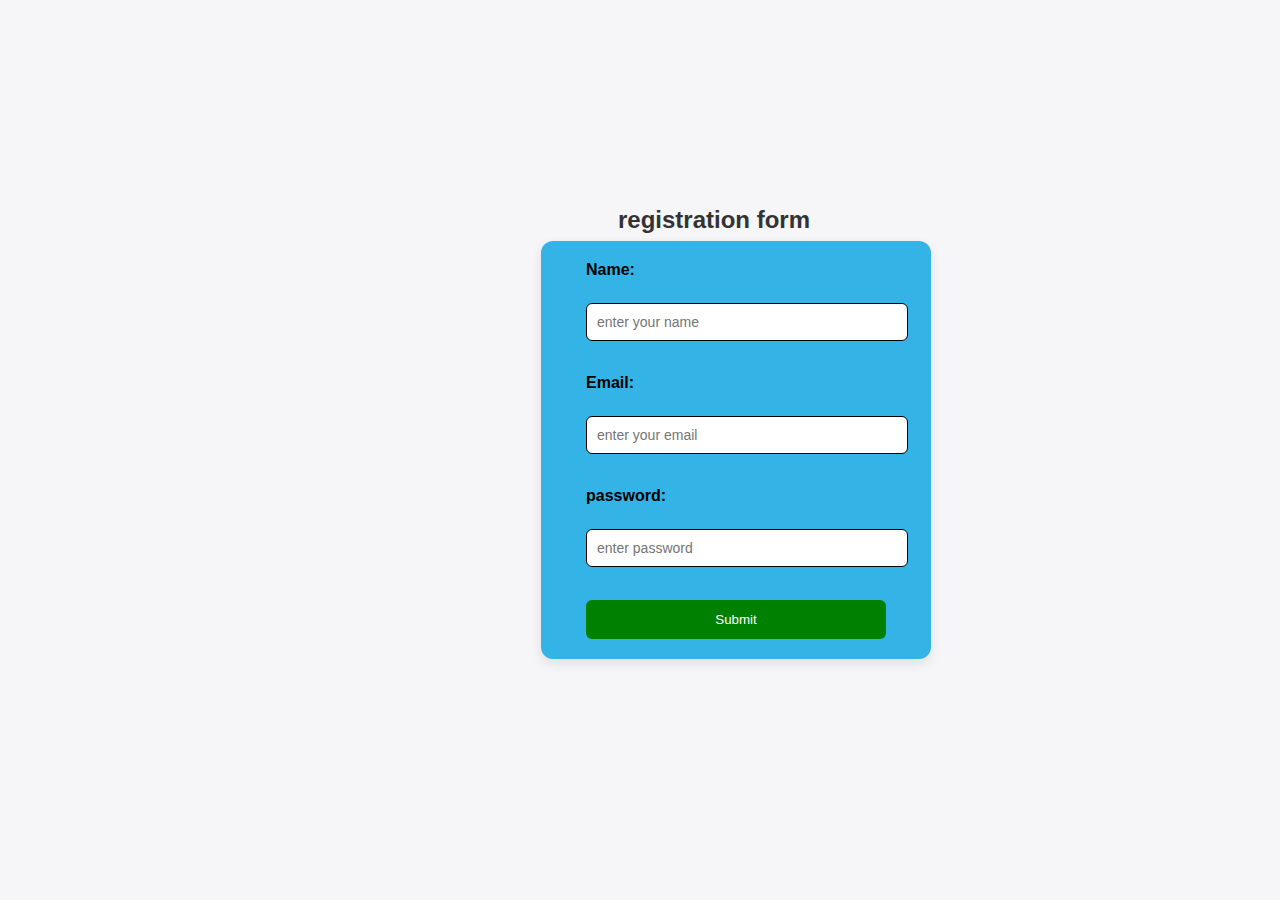
<file: basic_form/index.html>
<!DOCTYPE html>
<html lang="en">
<head>
    <meta charset="UTF-8">
    <meta name="viewport" content="width=device-width, initial-scale=1.0">
    <title>simple form </title>
    <link rel="stylesheet" href="style.css">
</head>
<body>
    <h2>registration form</h2>
    <form>
        <label for="name">Name: </label><br>
        <input type="text" id= "name" name="name" placeholder="enter your name"><br><br>

        <label for="email">Email: </label><br>
        <input type="email" id="email" name="email" placeholder="enter your email"><br><br>

        <label for="password">password: </label><br>
        <input type="password" id="password" name="password" placeholder="enter password"><br><br>

        <button type="submit">Submit</button>
    </form>
    
</body>
</html>
</file>
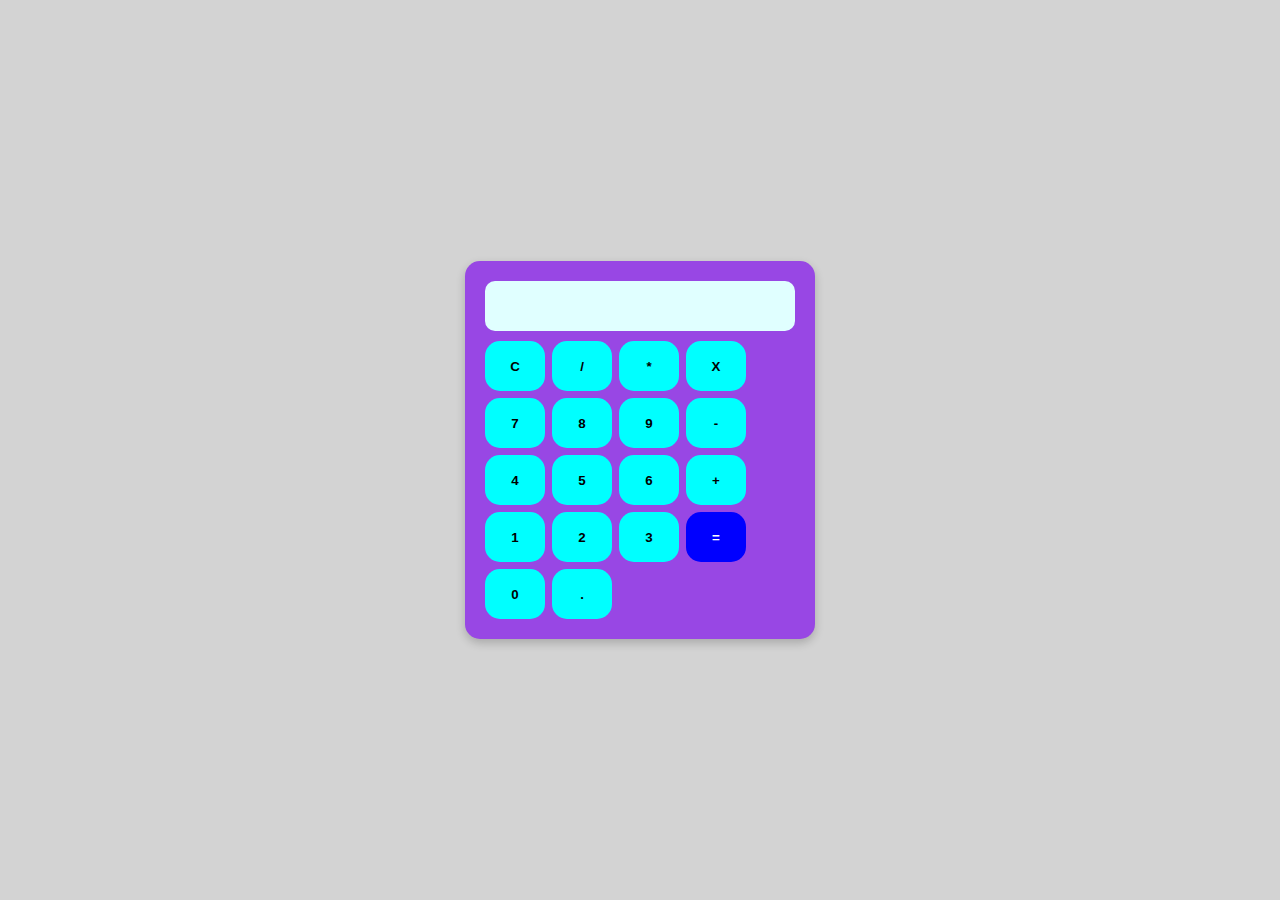
<file: calculator/index.html>
<!DOCTYPE html>
<html lang="en">
<head>
    <meta charset="UTF-8">
    <meta name="viewport" content="width=device-width, initial-scale=1.0">
    <title>Calculater</title>
    <link rel="stylesheet" href="style.css">
</head>
<body>
    <div class="Calculator">
        <input type="text" id="display" disabled>

        <div class="buttons">
            <button onclick="clearDisplay()"><b>C</b></button>
            <button onclick="appendValue('/')"><b>/</b></button>
            <button onclick="appendValue('*')"><b>*</b></button>
            <button onclick="deleteLast()"><b>X</b></button>

            <button onclick="appendValue('7')"><b>7</b></button>
            <button onclick="appendValue('8')"><b>8</b></button>
            <button onclick="appendValue('9')"><b>9</b></button>
            <button onclick="appendValue('-')"><b>-</b></button>

            <button onclick="appendValue('4')"><b>4</b></button>
            <button onclick="appendValue('5')"><b>5</b></button>
            <button onclick="appendValue('6')"><b>6</b></button>
            <button onclick="appendValue('+')">+</button>

            <button onclick="appendValue('1')"><b>1</b></button>
            <button onclick="appendValue('2')"><b>2</b></button>
            <button onclick="appendValue('3')"><b>3</b></button>
            <button rowspan="2" onclick="calculateResult()">=</button>

            <button onclick="appendValue('0')"><b>0</b></button>
            <button onclick="appendValue('.')"><b>.</b></button>


        </div>
    </div>
    <script src="script.js"></script>
    
</body>
</html>
</file>
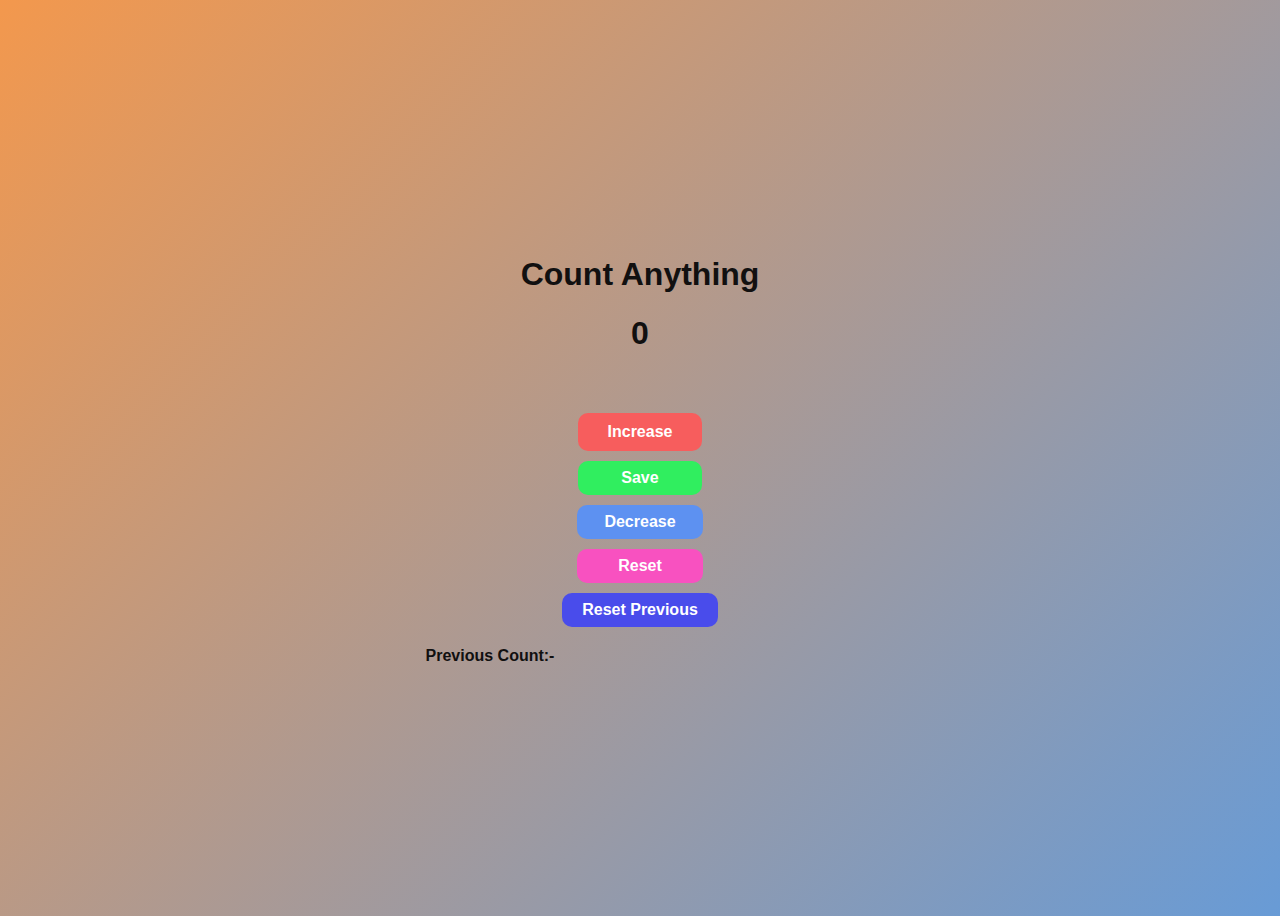
<file: counter/index.html>
<!DOCTYPE html>
<html lang="en">
<head>
    <meta charset="UTF-8">
    <meta name="viewport" content="width=device-width, initial-scale=1.0">
    <link rel="stylesheet" href="style.css">
    <title>Counter</title>
</head>
<body>
    <div class="container">
        <h1>Count Anything</h1>
        <h1 id="count-el">0</h1> 
    </div>
    <div class="buttons">
        <button id="inc-el" onclick="increase()">Increase</button>
        <button id="save-el" onclick="save()">Save</button>
        <button id="dec-el" onclick="decrease()">Decrease</button>
        <button id="rest-el" onclick="reset()">Reset</button>
        <button onclick="resPrev()">Reset Previous</button>
    </div>
    <p id="show">Previous Count:-  </p>

    <script src="script.js"></script>
</body>
</html>
</file>
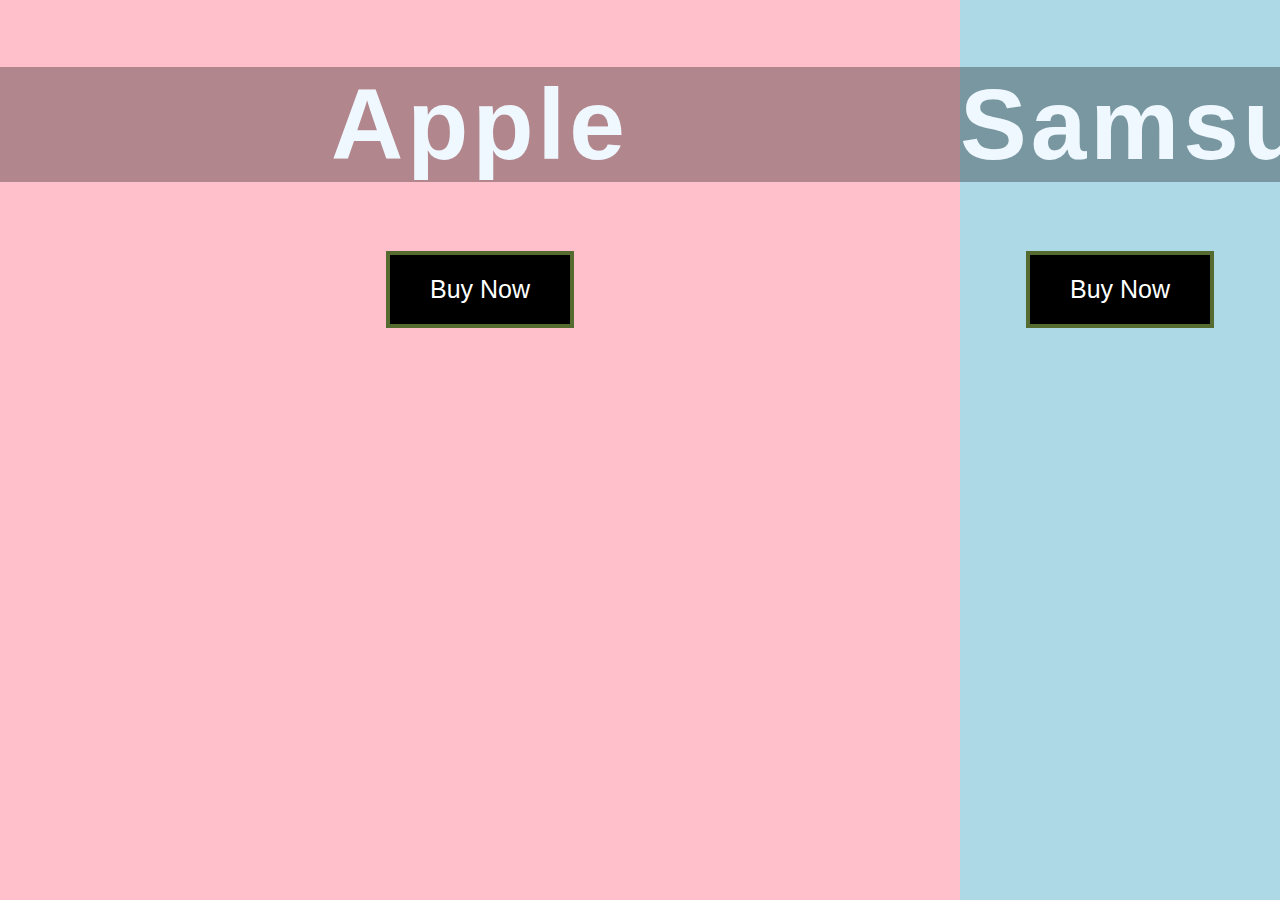
<file: double_landing_page/index.html>
<!DOCTYPE html>
<html lang="en">
<head>
    <meta charset="UTF-8">
    <meta name="viewport" content="width=device-width, initial-scale=1.0">
    <title>Double Landing page</title>
    <link rel="stylesheet" href="style.css">
</head>
<body>
    <div class="container">
        <div class="split left">
            <h1>Apple</h1>
            <button class="btn">Buy Now</button>
        </div>
        <div class="split right">
            <h1>Samsung</h1>
            <button class="btn">Buy Now</button>
        </div>
    </div>
    <script src="scrpt.js"></script>
    
</body>
</html>
</file>
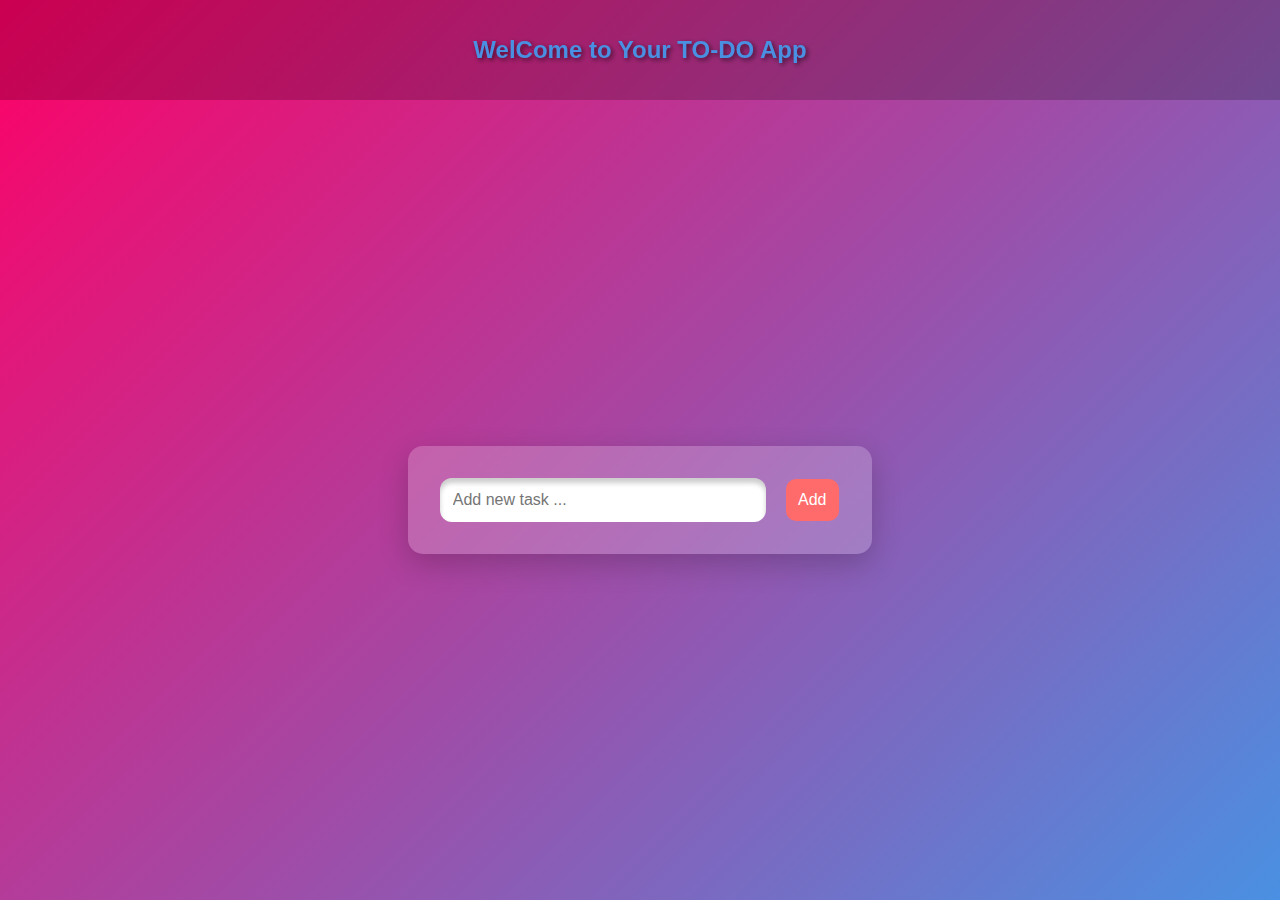
<file: to-do app/index.html>
<!DOCTYPE html>
<html lang="en">
<head>
  <meta charset="UTF-8">
  <meta name="viewport" content="width=device-width, initial-scale=1.0">
  <title>TO-DO application</title>
  <!-- Link CSS -->
  <link rel="stylesheet" href="style.css">
</head>
<body>
    <header class="welcome">
        <h2>WelCome to Your TO-DO App</h2>
    </header>
    
    
  <div class="container">
    
    <input type="text" placeholder="Add new task ...">
    <button>Add</button>
    <div id="Task-list"></div>
  </div>

  <!-- Link JS -->
  <script src="script.js"></script>
</body>
</html>
</file>
<file: basic_form/style.css>
body {
    font-family: Arial, Helvetica, sans-serif;
    background-color: #f6f6f8;
    display: flex;
    justify-content: center;
    align-items: center;
    height: 100vh;
    margin: 0;


}
form {
    background-color: #34b3e6;
    padding: 20px 45px;
    border-radius: 12px;
    box-shadow: 0px 4px 12px rgba(0, 0, 0, 0.1);
    width: 300px;
}
h2 {
    text-align: center;
    position: relative;
    top:  -230px;
    left: 269px;

    color: #333;
    
    

}
label {
    font-weight: bold;
    display: block;
    margin-bottom: 6px;
}
input {
    width: 100%;
    padding: 10px;
    margin-bottom: 15px;
    border: 1px solid black;
    border-radius: 6px;
    font-size:  14px;
}
button {
    width: 100%;
    padding: 12px;
    background: green;
    color:  white;
    border: none;
    border-radius: 6px;
    cursor: pointer;
}
button:hover {
    background: #45a049;
}
</file>
<file: calculator/style.css>
body {
    display: flex;
    justify-content: center;
    align-items: center;
    height: 100vh;
    background-color: lightgray;
    margin: 0;
    font-family: Arial, Helvetica, sans-serif;

}
.Calculator {
    background-color: rgb(152, 71, 228);
    padding: 20px;
    border-radius: 15px;
    box-shadow: 0px 4px 10px rgba(0, 0, 0, 0.2);

}
#display {
    width: 100%;
    height: 50px;
    font-size: 1.5rem;
    text-align: right;
    margin-bottom: 10px;
    border: 20px;
    border-radius: 10px;
    padding: 0;
    background: lightcyan;
    

}
.buttons {
    display: grid;
    grid-template-columns: repeat(4, 60px);
    grid-gap: 7px;

}
button {
    height: 50px;
    border: 10px;
    background-color: aqua;
    padding: none;
    border-radius: 15px;
    color: black; font-weight: bold;
    cursor: pointer;
    transition: background 0.25s;
}
button:hover {
    background-color: goldenrod;
}

button:nth-child(16) {
    grid-row: span 2;
    background-color: blue;
    color: white;

}
button:nth-child(16):hover {
    background-color: greenyellow;
    color: black;
}
</file>
<file: counter/style.css>
/* Body styling */
body {
    background-image: linear-gradient(135deg, #f3984d, #689bd6);
    display: flex;
    justify-content: center;
    align-items: center;
    height: 100vh;
    flex-direction: column;
    box-sizing: border-box;
    font-family: "Poppins", sans-serif;
    color: rgb(17, 16, 16);
}

/* Container section */
.container {
    text-align: center;
    margin-bottom: 40px;
}

/* Space between the title and the counter */
.container h1:nth-child(2) {
    margin-top: 10px;
}

/* Button container */
.buttons {
    display: flex;
    gap: 10px;
    justify-content: center;
    align-items: center;
    flex-direction: column;
    flex-wrap: wrap;
}

/* Common button styling */
.buttons button {
    border: none;
    border-radius: 10px;
    padding: 10px 30px;
    font-weight: bold;
    cursor: pointer;
    font-size: 1rem;
    color: white;
    transition: all 0.3s ease;
}

/* Individual button colors */
.buttons button:nth-child(1) {
    background-color: #f75d5d;   /* Increase */
}

.buttons button:nth-child(2) {
    background-color: #30ee5f;   /* Save */
    padding: 8px 43px;
}

.buttons button:nth-child(3) {
    background-color: #5d91f1;   /* Decrease */
    padding: 8px 27px;
}

.buttons button:nth-child(4) {
    background-color: #f851c0;   /* Reset */
    padding: 8px 41px;
}
.buttons button:nth-child(5) {
    background-color: #494ceb;   /* Reset */
    padding: 8px 20px;
}

/* Hover effect */
.buttons button:hover {
    transform: scale(1.05);
    box-shadow: 0 4px 10px rgba(111, 10, 200, 0.3);
}
p {
    margin-left: -300px;
    margin-top: 20px;
    font-family: 'Segoe UI', Tahoma, Geneva, Verdana, sans-serif;
    font-weight: bolder;
}
</file>
<file: double_landing_page/style.css>
body {
  margin: 0;
  display: flex;
  justify-content: center;
  height: 100vh;
  align-items: center;
  text-align: center;
  font-family: Impact, Haettenschweiler, "Arial Narrow Bold", sans-serif;
}

h1 {
  font-size: 100px;
  color: aliceblue;
  background-color: rgba(0, 0, 0, 0.3);
  letter-spacing: 4px;
}

.btn {
  background-color: black;
  color: white;
  padding: 20px 40px;
  margin: 2px;
  font-size: 25px;
  border: 4px solid darkolivegreen;
  cursor: pointer;
  transition: 1s background-color;
  white-space: nowrap;
}

.btn:hover {
  background-color: white;
  color: black;
}

.split {
  width: 50%;
  height: 100%;
  top: 0;
  overflow: hidden;
}

.split.left {
  position: absolute;
  left: 0;
  background-color: pink;
  background-image: url("https://store.storeimages.cdn-apple.com/4982/as-images.apple.com/is/iphone-13-pro-family-hero?wid=940&hei=1112&fmt=png-alpha&.v=1631220221000");
  background-size: cover;
}

.split.right {
  position: absolute;
  right: 0;
  background-color: lightblue;
  background-image: url("https://pisces.bbystatic.com/image2/BestBuy_US/images/products/6465/6465022_sd.jpg;maxHeight=640;maxWidth=550");
  background-size: cover;
}

.active-left .left {
  width: 75%;
}

.active-left .right {
  width: 25%;
}

.active-right .left {
  width: 25%;
}

.active-right .right {
  width: 75%;
}

.left,
.right {
  transition: width 2s ease-in-out;
}
</file>
<file: to-do app/style.css>
body {
    font-family: Arial, Helvetica, sans-serif;
    background: linear-gradient(135deg, #f06, #4a90e2);
    display: flex;
    justify-content: center;
    align-items: center;
    height: 100vh;
    margin: 0;
    color: #fff;
}

.container {
    background-color: rgba(255, 255, 255, 0.2);
    padding: 2rem;
    border-radius: 15px;
    box-shadow: 0px 10px 30px rgba(0, 0, 0, 0.2);
    width: 100%;
    max-width: 400px;
}

input[type="text"] {
    width: calc(100% - 100px);
    padding: 0.8rem;
    border-radius: 12px;
    border: none;
    outline: none;
    font-size: 1rem;
    margin-right: 1rem;
    box-shadow: inset 0 5px 5px rgba(0, 0, 0, 0.2);
}

button {
    padding: 12px;
    border: none;
    border-radius: 10px;
    font-size: 1rem;
    cursor: pointer;
    color: #fff;
    background-color: #ff6b6b;
    transition: background 0.3s;
}

button:hover {
    background-color: rgb(102, 161, 13);
    color: black;
}

.todo {
    background: rgba(255, 255, 255, 0.2);
    border-radius: 8px;
    margin-top: 1rem;
    display: flex;
    align-items: center;
    padding: 0.8rem;
    box-shadow: 0 5px 15px rgba(0, 0, 0, 0.2);
    transition: transform 0.2s, background 0.3s;
}

.todo:hover {
    transform: translateY(-3px);
}

.task {
    flex: 1;
    font-size: 1rem;
    cursor: pointer;
}

.delete, .edit {
    cursor: pointer;
    transition: transform 0.2s, color 0.3s;
}

.delete:hover {
    transform: scale(1.1);
    color: #ff4757;
}

.edit:hover {
    transform: scale(1.1);
    color: #1e90ff;
}

svg {
    fill: currentColor;
}
.welcome {
    position: fixed;
    top: 0;
    left: 0;
    width: 100%;
    background: rgba(0,0,0,0.2);
    text-align: center;
    padding: 1rem 0;
    font-size: 1rem;
    color: whitesmoke;
    font-weight: bold;
    text-shadow: 2px 2px 5px rgba(0,0,0,0.6);
    z-index: 1000;
    text-decoration: unset;
    cursor: pointer;
}

/* push container down so tasks don't hide under header */
.container {
    margin-top: 100px; 
}
.welcome:hover {
    color: #4a90e2;
}
</file>
